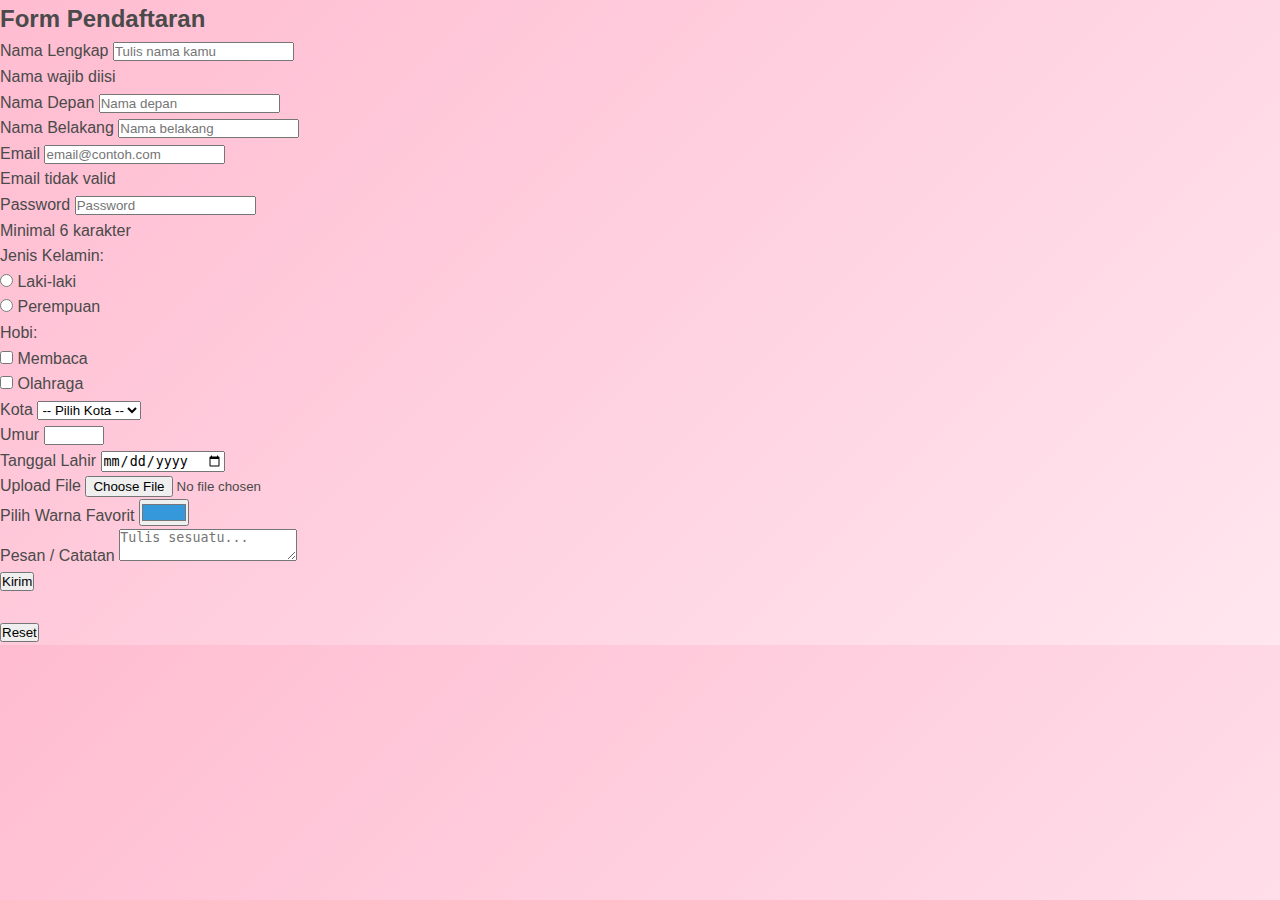
<file: formulir pendaftaran.html>
<!DOCTYPE html>
<html lang="id">
<head>
    <meta charset="UTF-8">
    <meta name="viewport" content="width=device-width, initial-scale=1.0">
    <title>Form HTML & CSS Pemula</title>

    <!-- HUBUNGKAN FILE CSS -->
    <link rel="stylesheet" href="style.css">
</head>

<body>

    <div class="form-container">
        <h2>Form Pendaftaran</h2>

        <form>

            <!-- NAMA -->
            <div class="form-group">
                <label class="form-label" for="nama">Nama Lengkap</label>
                <input type="text" id="nama" class="form-input" placeholder="Tulis nama kamu" required>
                <div class="error-text">Nama wajib diisi</div>
            </div>

            <!-- FORM ROW UNTUK NAMA DEPAN & BELAKANG -->
            <div class="form-row">
                <div class="form-group">
                    <label class="form-label">Nama Depan</label>
                    <input type="text" class="form-input" placeholder="Nama depan" required>
                </div>

                <div class="form-group">
                    <label class="form-label">Nama Belakang</label>
                    <input type="text" class="form-input" placeholder="Nama belakang" required>
                </div>
            </div>

            <!-- EMAIL -->
            <div class="form-group">
                <label class="form-label" for="email">Email</label>
                <input type="email" id="email" class="form-input" placeholder="email@contoh.com" required>
                <div class="error-text">Email tidak valid</div>
            </div>

            <!-- PASSWORD -->
            <div class="form-group">
                <label class="form-label" for="pass">Password</label>
                <input type="password" id="pass" class="form-input" placeholder="Password" required minlength="6">
                <div class="error-text">Minimal 6 karakter</div>
            </div>

            <!-- RADIO BUTTON -->
            <div class="form-group">
                <p class="form-label">Jenis Kelamin:</p>

                <input type="radio" id="pria" name="gender" value="laki-laki">
                <label for="pria">Laki-laki</label><br>

                <input type="radio" id="wanita" name="gender" value="perempuan">
                <label for="wanita">Perempuan</label>
            </div>

            <!-- CHECKBOX -->
            <div class="form-group">
                <p class="form-label">Hobi:</p>

                <input type="checkbox" id="baca" name="hobi" value="membaca">
                <label for="baca">Membaca</label><br>

                <input type="checkbox" id="olahraga" name="hobi" value="olahraga">
                <label for="olahraga">Olahraga</label>
            </div>

            <!-- SELECT -->
            <div class="form-group">
                <label class="form-label" for="kota">Kota</label>
                <select id="kota" class="form-select" required>
                    <option value="">-- Pilih Kota --</option>
                    <option value="jakarta">Jakarta</option>
                    <option value="bandung">Bandung</option>
                    <option value="surabaya">Surabaya</option>
                </select>
            </div>

            <!-- INPUT KHUSUS -->
            <div class="form-group">
                <label class="form-label">Umur</label>
                <input type="number" class="form-input" min="1" max="100" step="1" required>
            </div>

            <div class="form-group">
                <label class="form-label">Tanggal Lahir</label>
                <input type="date" class="form-input" required>
            </div>

            <div class="form-group">
                <label class="form-label">Upload File</label>
                <input type="file" class="form-input" accept=".jpg,.png,.pdf">
            </div>

            <div class="form-group">
                <label class="form-label">Pilih Warna Favorit</label>
                <input type="color" class="form-input" value="#3498db">
            </div>

            <!-- TEXTAREA -->
            <div class="form-group">
                <label class="form-label">Pesan / Catatan</label>
                <textarea class="form-textarea" placeholder="Tulis sesuatu..."></textarea>
            </div>

            <!-- BUTTON -->
            <button type="submit" class="form-button">Kirim</button>
            <br><br>
            <button type="reset" class="form-button reset">Reset</button>

        </form>

    </div>

</body>
</html>
</file>
<file: style.css>
/* ====== RESET DASAR ====== */
*,
*::before,
*::after {
  box-sizing: border-box;
  margin: 0;
  padding: 0;
}

/* ====== BODY ====== */
body {
  font-family: "Poppins", sans-serif;
  color: #4a4a4a;
  background: linear-gradient(135deg, #ffbcd1, #ffe6ef);
  line-height: 1.6;
}

main,
header,
nav,
footer {
  max-width: 960px;
  margin: 0 auto;
  padding: 0 1rem;
}

/* ====== HEADER ====== */
header {
  text-align: center;
  padding: 2rem 0 1.5rem;
  background: none;
}

header h1 {
  font-size: 2.2rem;
  color: #ff5f9e;
  font-weight: 700;
  letter-spacing: 1px;
}

header p {
  margin-top: 0.4rem;
  font-size: 1rem;
  color: #b03060;
}

/* ====== NAVIGATION (PINK CHIP MENU) ====== */
nav {
  background: rgba(255, 182, 193, 0.4);
  backdrop-filter: blur(12px);
  border-radius: 50px;
  box-shadow: 0 8px 20px rgba(255, 105, 180, 0.3);
  margin-bottom: 1.6rem;
  position: sticky;
  top: 0.6rem;
  z-index: 10;
}

nav ul {
  display: flex;
  justify-content: center;
  gap: 1rem;
  padding: 0.7rem;
  list-style: none;
}

nav a {
  text-decoration: none;
  background: white;
  padding: 0.45rem 1rem;
  border-radius: 30px;
  font-weight: 600;
  font-size: 0.9rem;
  color: #ff5f9e;
  border: 2px solid #ff9eb5;
  transition: 0.2s ease-in-out;
}

nav a:hover,
nav a:focus {
  background: #ff9eb5;
  color: white;
  transform: translateY(-2px);
}

/* ====== KARTU STYLE (SEMUA SECTION) ====== */
section,
aside {
  background: rgba(255, 255, 255, 0.75);
  padding: 1.4rem;
  border-radius: 1rem;
  margin-bottom: 1.3rem;
  border: 2px solid #ffd4e4;
  box-shadow: 0 10px 25px rgba(255, 105, 180, 0.2);
}

/* ====== SECTION TENTANG SAYA ====== */
#tentang {
  display: grid;
  grid-template-columns: 2fr 1fr;
  gap: 1rem;
}

#tentang img {
  width: 160px;
  height: 160px;
  object-fit: cover;
  border-radius: 100%;
  margin-bottom: 0.7rem;
  border: 4px solid #ff9eb5;
  box-shadow: 0 10px 22px rgba(255, 105, 180, 0.4);
}

#tentang p {
  font-size: 0.95rem;
}

#tentang aside {
  background: #ffe6ef;
  border: 2px solid #ffbcd1;
  box-shadow: none;
  font-size: 0.9rem;
}

/* ====== TABEL PENDIDIKAN ====== */
#pendidikan table {
  width: 100%;
  border-collapse: collapse;
  background: #fff0f6;
  margin-top: 0.5rem;
}

#pendidikan caption {
  font-weight: bold;
  color: #ff5f9e;
  margin-bottom: 0.5rem;
}

#pendidikan thead {
  background: #ff9eb5;
  color: white;
}

#pendidikan th,
#pendidikan td {
  padding: 0.6rem;
  border: 1px solid #ffbcd1;
}

#pendidikan tbody tr:nth-child(even) {
  background: #ffe6ef;
}

#pendidikan tfoot {
  background: #ffd9e7;
  font-style: italic;
}

/* ====== DAFTAR KEAHLIAN ====== */
#keahlian ul {
  margin-left: 1.2rem;
}

#keahlian li {
  margin-bottom: 0.3rem;
}

#keahlian h3 {
  margin-top: 1rem;
  color: #ff5f9e;
}

#keahlian dt {
  font-weight: bold;
  margin-top: 0.4rem;
}

#keahlian dd {
  margin-left: 1rem;
}

/* ====== KARYA / PROJECT ====== */
#karya iframe,
#karya img {
  width: 100%;
  max-width: 100%;
  border-radius: 12px;
  border: 3px solid #ff9eb5;
  margin-bottom: 0.8rem;
  box-shadow: 0 10px 25px rgba(255, 105, 180, 0.3);
}

#karya a {
  color: #ff5f9e;
  font-weight: 600;
  text-decoration: none;
}

#karya a:hover {
  text-decoration: underline;
}

/* ====== FOOTER ====== */
footer {
  text-align: center;
  padding: 1rem 0;
  margin-top: 2rem;
  color: #b03060;
  font-size: 0.85rem;
}

/* ====== RESPONSIVE ====== */
@media (max-width: 768px) {
  #tentang {
    grid-template-columns: 1fr;
    text-align: center;
  }

  #tentang img {
    margin: 0 auto 0.8rem;
  }

  nav ul {
    flex-wrap: wrap;
  }
}
.menu-tugas {
  display: flex;
  gap: 20px;}
.cta-button {
  background-color: #e74c3;
  color: white;
  font-weight: bold;

  padding: 8px 15px;
  border-radius: 5px;

  transition: background-color 0.3s ease;
}
</file>
